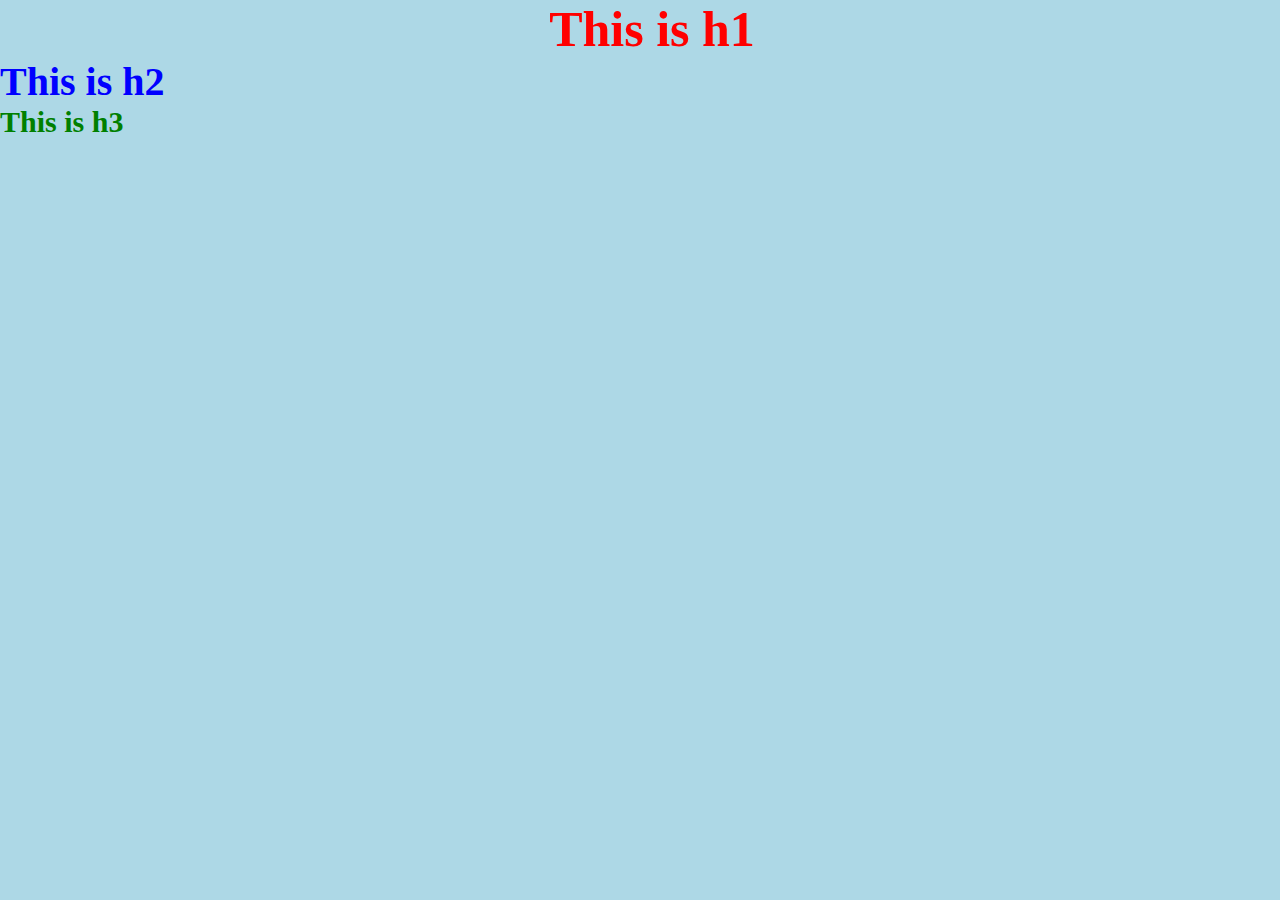
<file: Day 1/index.html>
<!DOCTYPE html>
<html lang="en">
<head>
    <meta charset="UTF-8">
    <meta name="viewport" content="width=device-width, initial-scale=1.0">
    <title>Document</title>
    <link rel="stylesheet" href="style.css">
</head>
<body>
    
    <div id="page1">
        <!-- <div id="box"></div> -->

        <h1>This is h1</h1>
        <h2>This is h2</h2>
        <h3>This is h3</h3>

        <!-- <h1>MOHIT KUMAR PRAMANIK</h1>
        <h1>MOHIT KUMAR PRAMANIK</h1>
        <h1>MOHIT KUMAR PRAMANIK</h1> -->

    </div>

    <script src="https://cdnjs.cloudflare.com/ajax/libs/gsap/3.12.5/gsap.min.js" integrity="sha512-7eHRwcbYkK4d9g/6tD/mhkf++eoTHwpNM9woBxtPUBWm67zeAfFC+HrdoE2GanKeocly/VxeLvIqwvCdk7qScg==" crossorigin="anonymous" referrerpolicy="no-referrer"></script>
    <script src="script.js"></script>
</body>
</html>
</file>
<file: Day 1/style.css>
*{
    margin: 0;
    padding: 0;
}

html, body{
    height: 100%;
    width: 100%;
}

#page1{
    height: 100%;
    width: 100%;
    background-color: lightblue;
}

#box{
    height: 300px;
    width: 300px;
    background-color: crimson;
}

h1{
    color: red;
    font-size: 50px;
}

h2{
    color: blue;
    font-size: 40px;
}

h3{
    color: green;
    font-size: 30px;
}
</file>
